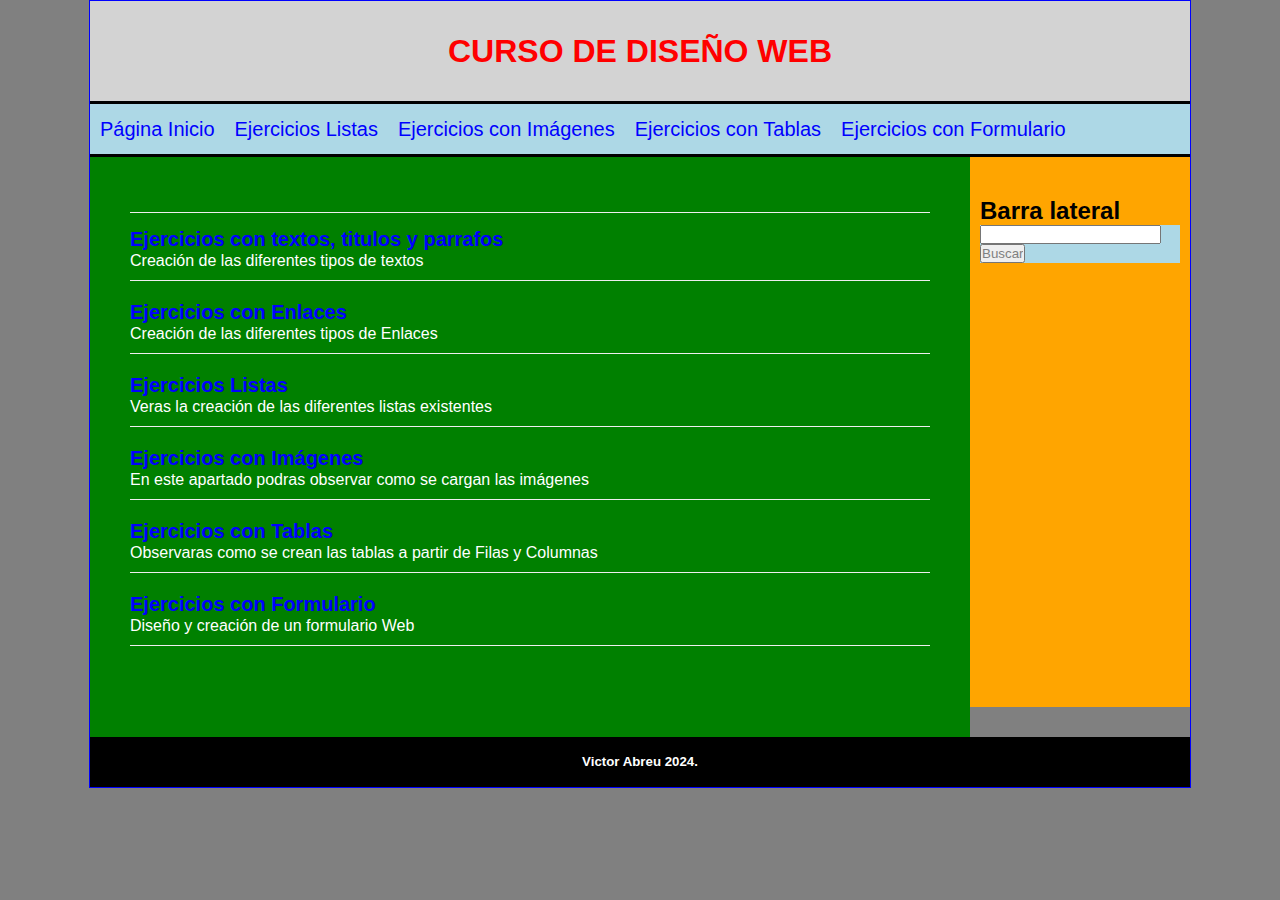
<file: index.html>
<!DOCTYPE html>
<html lang="es">
<head>
    <meta charset="UTF-8">
    <title>Curso de Diseño Web</title>
    <link rel="stylesheet" href="estilos.css">
</head>
<body>
    
    <div id="cuerpo"> <! con el (div) defino el cuerpo de la página web-->
       <header> <! se usa para crear la cabecera de la página web-->
           <h1>CURSO DE DISEÑO WEB</h1>
       </header>
        
        <nav> <! se usa para crear el menú de la página web-->
          <ul>
            <li> 
              <a href="index.html">Página Inicio</a>
            </li>
            <li> 
              <a href="listas.html">Ejercicios Listas</a>
            </li>
            <li> 
              <a href="imagen.html">Ejercicios con Imágenes</a>
            </li> 
            <li> 
              <a href="tablas.html">Ejercicios con Tablas</a>
            </li>  
            <li> 
              <a href="formulario.html">Ejercicios con Formulario</a>
            </li>   
            </ul>
         </nav>
         
         <div class="clearfix"> </div>
         
         <section id="contenido"> <! se usa para crear el contenido de la página web-->
             
              <article class="articulo">
                <h2><a href="texto.html">Ejercicios con textos, titulos y parrafos</a></h2>
                <p>Creación de las diferentes tipos de textos</p>
              </article>
            
              <article class="articulo">
                <h2><a href="enlaces.html">Ejercicios con Enlaces</a></h2>
                <p>Creación de las diferentes tipos de Enlaces</p>
              </article>
 
            <article class="articulo">
              <h2><a href="listas.html">Ejercicios Listas</a></h2>
              <p>Veras la creación de las diferentes listas existentes</p>
            </article>
            
            <article class="articulo">
              <h2><a href="imagen.html">Ejercicios con Imágenes</a></h2>
              <p>En este apartado podras observar como se cargan las imágenes</p>
            </article>
            
             <article class="articulo">
              <h2><a href="tablas.html">Ejercicios con Tablas</a></h2>
              <p>Observaras como se crean las tablas a partir de Filas y Columnas</p>
            </article>
            
             <article class="articulo">
              <h2><a href="formulario.html">Ejercicios con Formulario</a></h2>
              <p>Diseño y creación de un formulario Web</p>
            </article>
            
         </section>
         
         <aside> <! se usa para crear la barra lateral de la página web-->
           <h2>Barra lateral </h2>
           <form>
              <input type="text"> 
              <input type="submit" value="Buscar">
            </form>
         </aside>
         
         <div class="clearfix"> </div>
         
         <footer>
           <h5> Victor Abreu 2024.</h3>
         </footer>
    </div>
</body>
</html>
</file>
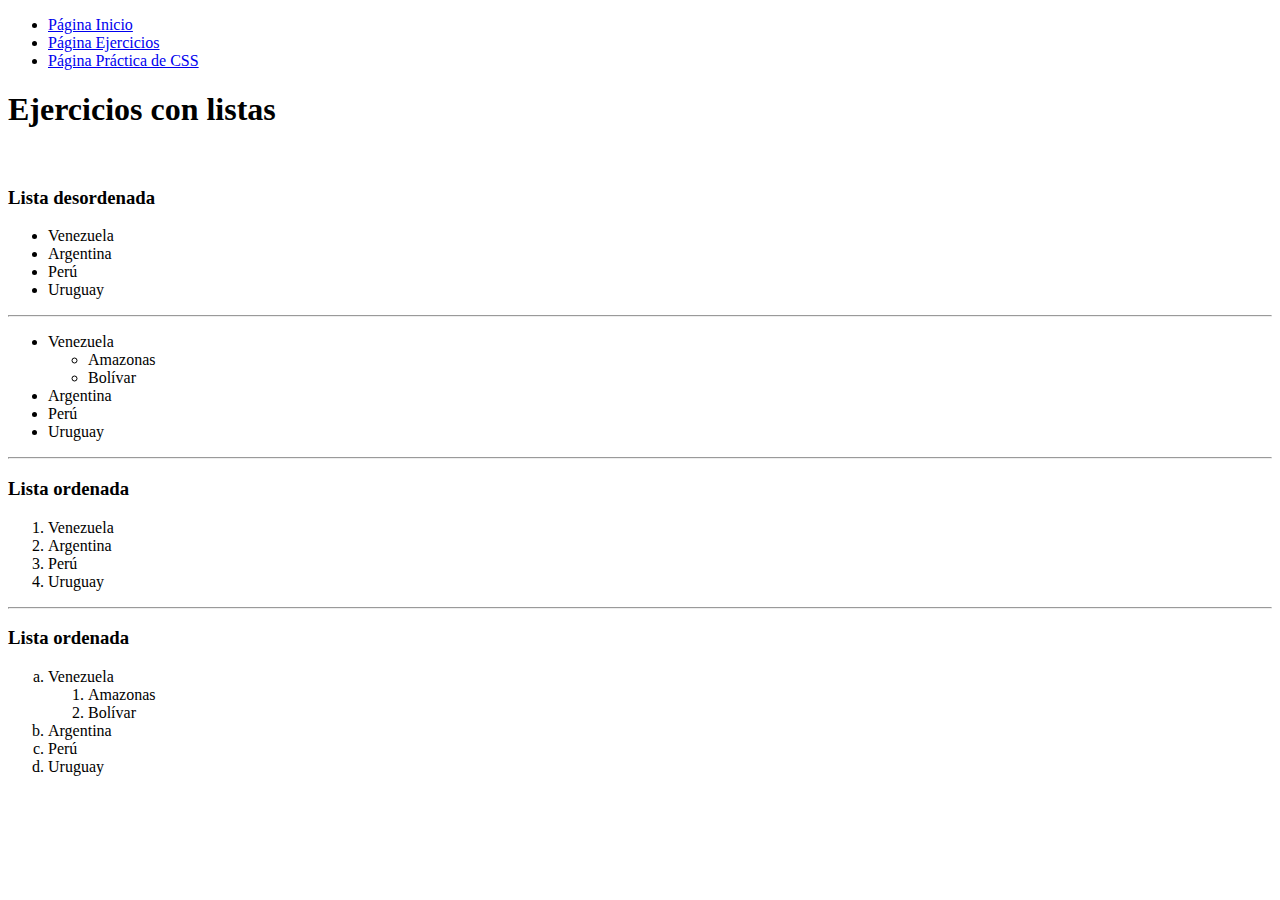
<file: listas.html>
<!DOCTYPE html>
<html lang="es">
<head>
    <meta charset="UTF-8">
    <title>Listas</title>
    </head>
<body>
   <ul>
        <li> 
         <a href="index.html">Página Inicio</a>
        </li>
        <li> 
         <a href="ejercicios.html">Página Ejercicios</a>
        </li>
        <li> 
         <a href="practica-css.html">Página Práctica de CSS</a>
        </li>   
    </ul>
    <h1>Ejercicios con listas</h1>
     <br>  
    <h3>Lista desordenada</h3>
    <! lA ETIQUETA UL NO TIENE ATRIBUTO -->
    <ul>
        <li>Venezuela</li>
        <li>Argentina</li>    
        <li>Perú</li>
        <li>Uruguay</li>
    </ul>
    <hr>
     <! lISTA ANIDADA -->
    <ul>
        <li>Venezuela</li>
        <ul>
             <li>Amazonas</li>
             <li>Bolívar</li>
         </ul>
        <li>Argentina</li>    
        <li>Perú</li>
        <li>Uruguay</li>
    </ul>
    <hr>
    
    <! lISTA ORDENADA 
     LA ETIQUETA (OL) SI SE LE PUEDE COLOCAR ATRIBUTOS
     USANDO EL TYPE=""
     "1" PARA NUMEROS
     "A" PARA LETRAS MAYUSCULAS
     "a" PARA LETRAS MINUSCULAS
     "I" PARA NUMEROS ROMANOS EN MAYUSCULAS
     "i" PARA NUMEROS ROMANOS EN MINUSCULAS -->
     
    <h3>Lista ordenada</h3>
    <ol>
        <li>Venezuela</li>
        <li>Argentina</li>    
        <li>Perú</li>
        <li>Uruguay</li>
    </ol>
    <hr>
    <h3>Lista ordenada</h3>
    <ol type="a">
        <li>Venezuela</li>
         <ol type="1">
             <li>Amazonas</li>
             <li>Bolívar</li>
         </ol>
        <li>Argentina</li>    
        <li>Perú</li>
        <li>Uruguay</li>
    </ol>
       
</body>
</html>
</file>
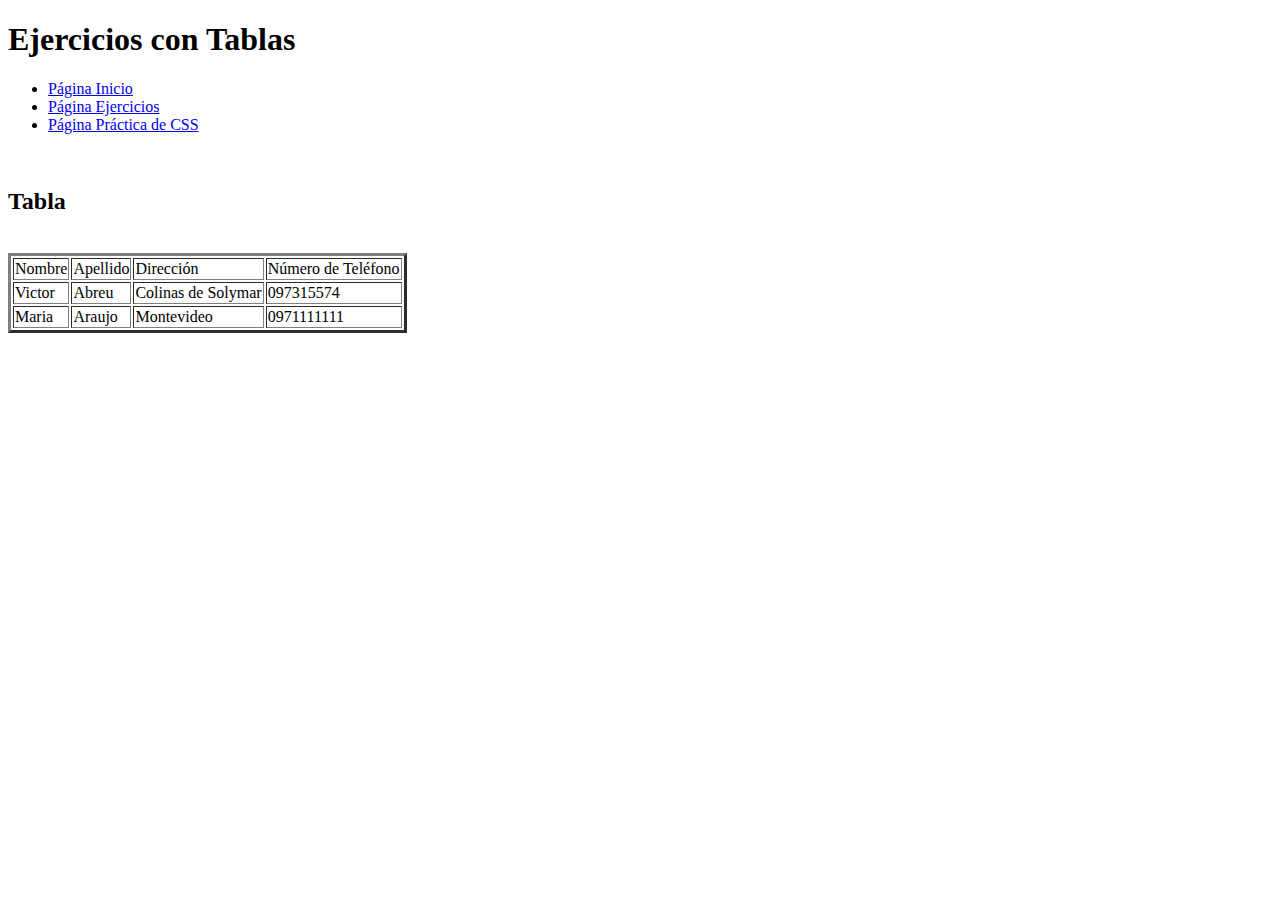
<file: tablas.html>
<!DOCTYPE html>
<html lang="es">
<head>
    <meta charset="UTF-8">
    <meta name="viewport" content="width=device-width, initial-scale=1.0">
    <title>Tablas</title>
</head>
<body>
    <h1>Ejercicios con Tablas</h1>
    <ul>
        <li> 
         <a href="index.html">Página Inicio</a>
        </li>
        <li> 
         <a href="ejercicios.html">Página Ejercicios</a>
        </li>
        <li> 
         <a href="ejercicios2.html">Página Práctica de CSS</a>
        </li>       
    </ul>
    <br>
    <! Creacion de Tablas -->
    <h2>Tabla</h2>
    <br>
    <table border="3">
       <tr> <! (tr) para crear la Fila -->
           <td>Nombre</td> <! (td) para crear la columna -->
           <td>Apellido</td>
           <td>Dirección</td>
           <td>Número de Teléfono</td>
       </tr>
        <tr> <! (tr) para crear la Fila -->
           <td>Victor</td> <! (td) para crear la columna -->
           <td>Abreu</td>
           <td>Colinas de Solymar</td>
           <td>097315574</td>
       </tr>
       <tr> <! (tr) para crear la Fila -->
           <td>Maria</td> <! (td) para crear la columna -->
           <td>Araujo</td>
           <td>Montevideo</td>
           <td>0971111111</td>
       </tr>
    </table>
        
    
</body>
</html>
</file>
<file: estilos.css>
* {
  margin: 0px;
  padding: 0px;
}

body{
  background: grey;
  font-family: arial, helvetica, sans-serif;
}
#cuerpo {
  width: 1100px;
  margin: 0px auto;
  border: 1px solid blue; 
}
header {
  background: lightgrey; 
  height: 100px; 
  width: 100%;
  text-align: center;
  line-height: 100px;
  color:red;
  border-bottom: 3px solid black;
  
  }
a{
			text-decoration:none;
			color:blue;
			font-size:20px;
}
a:hover{
			color:white;
}
.rojo{
	color:red;
}
nav {
  background: lightblue;
  height: 50px;
  border-bottom: 3px solid black;
  
}
nav ul li {
  float: left; 
  list-style: none;
  margin: 10px;
  line-height: 30px;
  text-align:center;
  /* display:inline-block;*/
}

.clearfix {
  clear:both;
}

#contenido {
  float: left;
  width: calc(80% - 80px);
  min-height: 500px;
  background: green;
  padding: 40px;
}

.articulo:first-child{
  padding-top: 10px;
  border-top: 1px solid #eee;
}
.articulo{
  color:white;
  margin-top: 15px;
  margin-bottom: :15px;
  padding-bottom: 10px;
  border-bottom: 1px solid #eee;
}
.articulo h2{
  font-size: 25px;
}
aside {
  float: left;
  width: calc(20% - 20px);
  min-height: 500px;
  background: orange;
  padding: 10px;
  padding-top: 40px;
}

footer {
  background: black;
  color : white;
  text-align: center;
  height: 50px;
  line-height: 50px;
}
form{
  background-color:lightblue;
  color:black;
}
input{
  color:grey;
}
fieldset{
  border-radius:5px;
  border:1px dotted green;
}
/*@media only screen and (max-device-width:1005px) and (min-device-width:547px){
			body{
				width:100%;
			}
			section,#contenido{
				width:100%;
			}
			#cuadro2{
				margin:0;
			}
			.bloques{
				width:32%;
				margin-right:1%;
				float:left;	
				text-align:center;
			}
		}
		@media only screen and (max-device-width:794px) and (min-device-width:547px){
			.bloques{
				clear:both;
				width:98%;
				margin-bottom:9px;
			}
			.titol{
				display:inline;
				margin-left:20px;
			}
			.cuadros{
				width:98%;
				padding:9px 5px 10px 5px;
			}
			#imagen1,#imagen2,#imagen3{
				float:left;
				width:36%;	
				margin-right:1%;	
			}
			nav{
				margin-top:10px;
				margin-left:18%;
			}
			nav li{
				display:block;
				text-align:left;
			}
			img{
				max-width:100%;
			}
			.texto{
				float:left;
				width:62%;
			}
			#chincheta{
				display:none;
			}
			#contenido{
				margin-top:-10px;
			}
		}
		@media only screen and (max-device-width:547px){
			body{
			}
			section,#contenido{
				width:100%;
			}
			.bloques{
				width:100%;
				float:none;
				clear:both;
				margin:0;
				margin-right:auto;
				margin-left:auto;
			}
			.cuadros,#cuadro2{
				float:none;
				width:240px;
				clear:both;
				margin-bottom:11px;
				margin-right:auto;
				margin-left:auto;
			}
			#chincheta{
				display:none;
			}
			#titulo{
				text-align:center;
			}
			.titol{
				display:inline;
				margin-left:12px;
			}
			nav{
				margin-top:10px;
				margin-left:0;
			}
			nav li{
				display:block;
				text-align:left;
				padding:4px 30px;
			}
			#contenido{
				margin-top:-15px;
			}
		}*/
</file>
